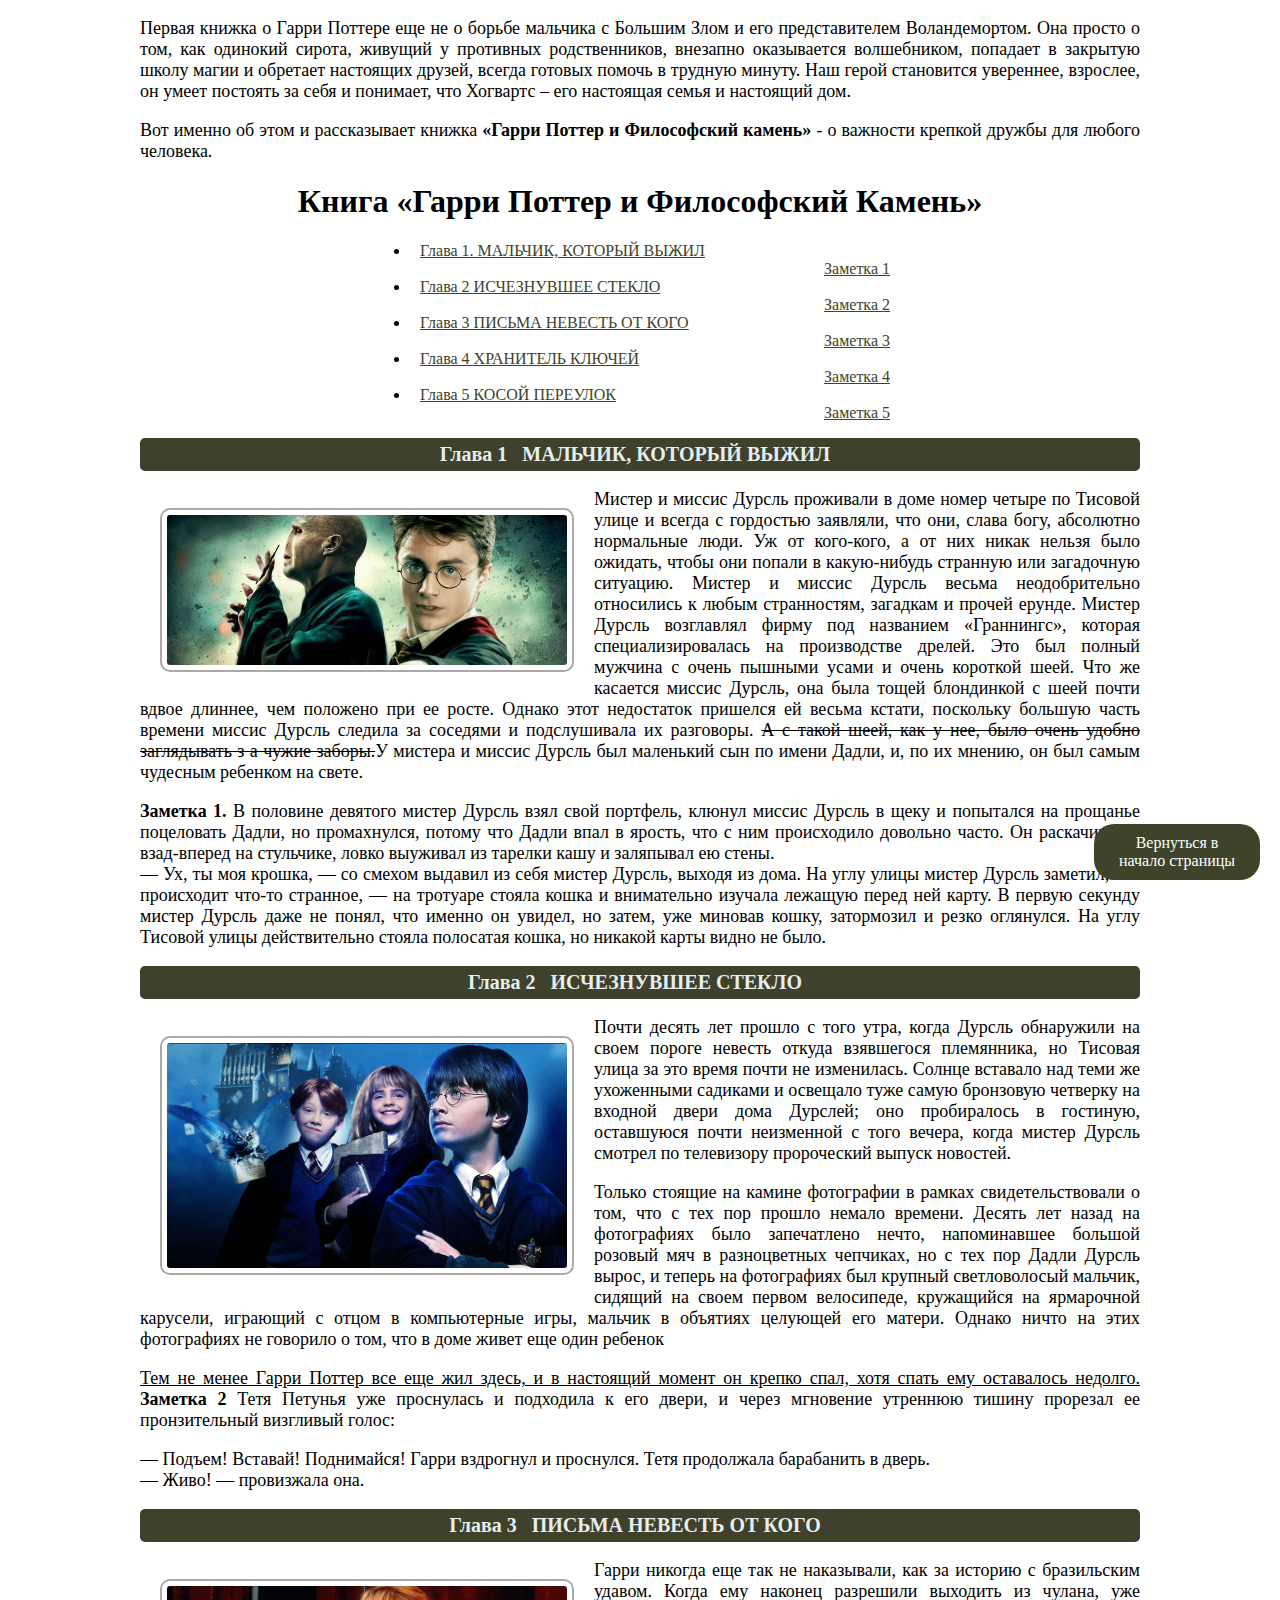
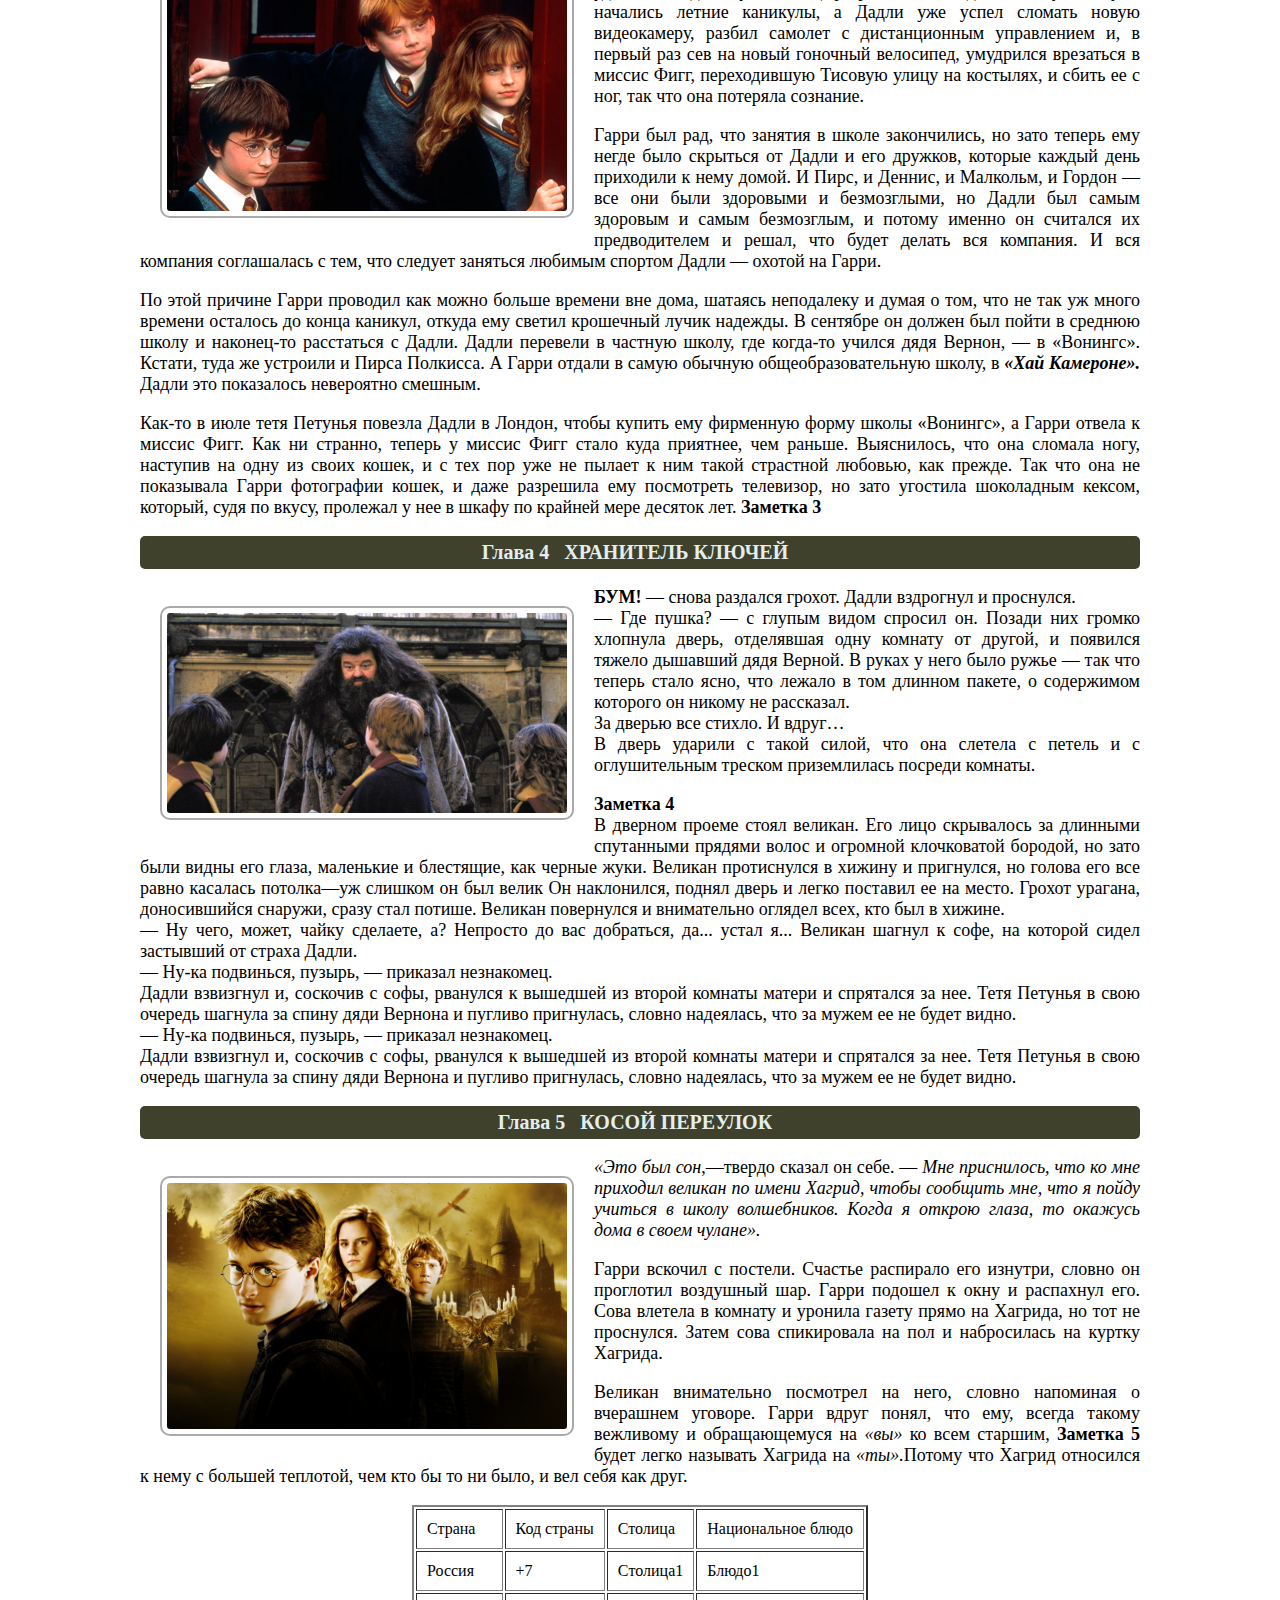
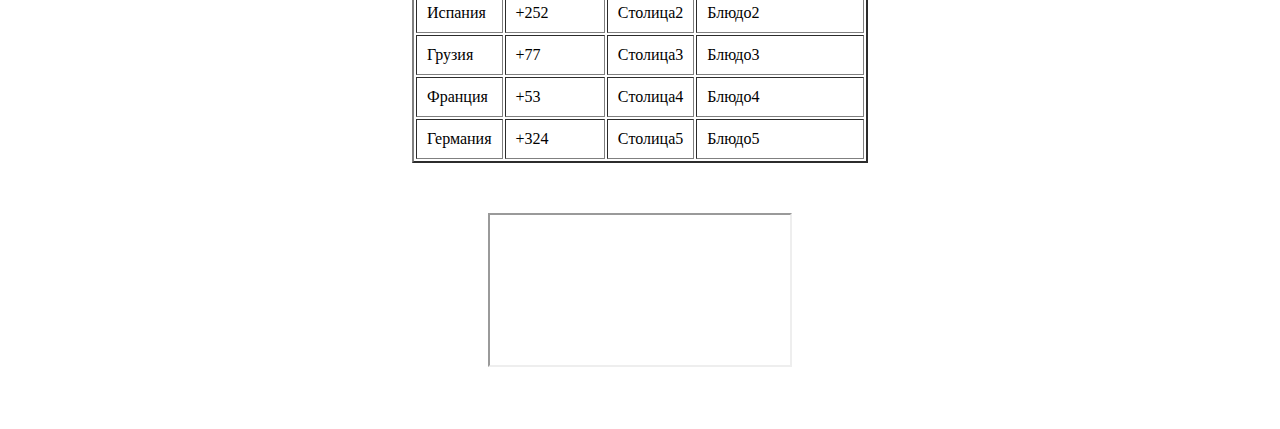
<file: index.html>
<!DOCTYPE html>
<html lang="ru">
<head>
    <meta charset="UTF-8">
    <title>Гарри Поттер</title>
    <link rel="stylesheet" href="style.css">
</head>
<body>
    <div class="container">
        <p id="top">
            Первая книжка о Гарри Поттере еще не о борьбе мальчика с Большим Злом и его представителем Воландемортом.
            Она просто о том, как одинокий сирота, живущий у противных родственников, внезапно оказывается волшебником,
            попадает в закрытую школу магии и обретает настоящих друзей, всегда готовых помочь в трудную минуту.
            Наш герой становится увереннее, взрослее, он умеет постоять за себя и понимает,
            что Хогвартс – его настоящая семья и настоящий дом.
        </p>
        <p>
            Вот именно об этом и рассказывает книжка <b>«Гарри Поттер и Философский камень»</b> -
            о важности крепкой дружбы для любого человека.
        </p>
        <h1>Книга «Гарри Поттер и Философский Камень»</h1>
    </div>

    <nav class="container">
        <ul class="content_links">
            <li>
                <a href="#gl1">Глава 1. МАЛЬЧИК, КОТОРЫЙ ВЫЖИЛ</a>

                <ul>
                    <li>
                        <a href="#z1">Заметка 1</a>
                    </li>
                </ul>
            </li>
            <li>
                <a href="#gl2">Глава 2 ИСЧЕЗНУВШЕЕ СТЕКЛО</a>
                <ul>
                    <li>
                        <a href="#z2">Заметка 2</a>
                    </li>
                </ul>
            </li>
            <li>
                <a href="#gl3">Глава 3 ПИСЬМА НЕВЕСТЬ ОТ КОГО</a>
                <ul>
                    <li>
                        <a href="#z3">Заметка 3</a>
                    </li>
                </ul>
            </li>
            <li>
                <a href="#gl4">Глава 4 ХРАНИТЕЛЬ КЛЮЧЕЙ</a>
                <ul>
                    <li>
                        <a href="#z5">Заметка 4</a>
                    </li>
                </ul>
            </li>
            <li>
                <a href="#gl5">Глава 5 КОСОЙ ПЕРЕУЛОК</a>
                <ul>
                    <li>
                        <a href="#z5">Заметка 5</a>
                    </li>
                </ul>
            </li>
        </ul>
    </nav>
    <main class="container">
        <h2 id="gl1">Глава 1 <span>МАЛЬЧИК, КОТОРЫЙ ВЫЖИЛ</span></h2>
        <img src="./assets/hp1_img.jpg" alt="Глава 1">
        <p>
            Мистер и миссис Дурсль проживали в доме номер четыре по Тисовой улице и всегда с гордостью заявляли,
            что они, слава богу, абсолютно нормальные люди. Уж от кого-кого, а от них никак нельзя было ожидать,
            чтобы они попали в какую-нибудь странную или загадочную ситуацию. Мистер и миссис Дурсль весьма
            неодобрительно относились к любым странностям, загадкам и прочей ерунде.
            Мистер Дурсль возглавлял фирму под названием «Граннингс», которая специализировалась на производстве дрелей.
            Это был полный мужчина с очень пышными усами и очень короткой шеей.
            Что же касается миссис Дурсль, она была тощей блондинкой с шеей почти вдвое длиннее, чем положено при ее росте.
            Однако этот недостаток пришелся ей весьма кстати, поскольку большую часть времени миссис Дурсль следила за
            соседями и подслушивала их разговоры. <s>А с такой шеей, как у нее, было очень удобно заглядывать з
            а чужие заборы.</s>У мистера и миссис Дурсль был маленький сын по имени Дадли, и, по их мнению, он был самым
            чудесным ребенком на свете.
        </p>
        <p>
            <b id="z1">Заметка 1.</b> В половине девятого мистер Дурсль взял свой портфель, клюнул миссис Дурсль в щеку и попытался на прощанье
            поцеловать Дадли, но промахнулся, потому что Дадли впал в ярость, что с ним происходило довольно часто.
            Он раскачивался взад-вперед на стульчике, ловко выуживал из тарелки кашу и заляпывал ею стены.<br>
            — Ух, ты моя крошка, — со смехом выдавил из себя мистер Дурсль, выходя из дома.
            На углу улицы мистер Дурсль заметил, что происходит что-то странное, — на тротуаре стояла кошка и
            внимательно изучала лежащую перед ней карту. В первую секунду мистер Дурсль даже не понял, что именно он
            увидел, но затем, уже миновав кошку, затормозил и резко оглянулся. На углу Тисовой улицы действительно стояла
            полосатая кошка, но никакой карты видно не было.
        </p>
        <h2 id="gl2" align="center">Глава 2 <span>ИСЧЕЗНУВШЕЕ СТЕКЛО</span></h2>
        <img src="./assets/hp2_img.jpeg" alt="Глава 2" width="400">
        <p>
            Почти десять лет прошло с того утра, когда Дурсль обнаружили на своем пороге невесть откуда взявшегося племянника,
            но Тисовая улица за это время почти не изменилась. Солнце вставало над теми же ухоженными садиками и освещало
            туже самую бронзовую четверку на входной двери дома Дурслей; оно пробиралось в гостиную, оставшуюся почти
            неизменной с того вечера, когда мистер Дурсль смотрел по телевизору пророческий выпуск новостей.
        </p>
        <p>
            Только стоящие на камине фотографии в рамках свидетельствовали о том, что с тех пор прошло немало времени.
            Десять лет назад на фотографиях было запечатлено нечто, напоминавшее большой розовый мяч в разноцветных чепчиках,
            но с тех пор Дадли Дурсль вырос, и теперь на фотографиях был крупный светловолосый мальчик, сидящий на своем
            первом велосипеде, кружащийся на ярмарочной карусели, играющий с отцом в компьютерные игры, мальчик в объятиях
            целующей его матери. Однако ничто на этих фотографиях не говорило о том, что в доме живет еще один ребенок
        </p>
        <p>
            <u>Тем не менее Гарри Поттер все еще жил здесь, и в настоящий момент он крепко спал, хотя спать ему оставалось недолго.</u>
            <b id="z2">Заметка 2</b> Тетя Петунья уже проснулась и подходила к его двери, и через мгновение утреннюю тишину прорезал ее
            пронзительный визгливый голос:
        </p>
        <p>— Подъем! Вставай! Поднимайся! Гарри вздрогнул и проснулся. Тетя продолжала барабанить в дверь. <br>
            — Живо! — провизжала она.
        </p>
        <h2 id="gl3">Глава 3 <span>ПИСЬМА НЕВЕСТЬ ОТ КОГО</span></h2>
        <img src="./assets/hp3_img.jpg" alt="Глава 3" width="400">
        <p>
            Гарри никогда еще так не наказывали, как за историю с бразильским удавом. Когда ему наконец разрешили выходить
            из чулана, уже начались летние каникулы, а Дадли уже успел сломать новую видеокамеру, разбил самолет с
            дистанционным управлением и, в первый раз сев на новый гоночный велосипед, умудрился врезаться в миссис Фигг,
            переходившую Тисовую улицу на костылях, и сбить ее с ног, так что она потеряла сознание.
        </p>
        <p>
            Гарри был рад, что занятия в школе закончились, но зато теперь ему негде было скрыться от Дадли и его дружков,
            которые каждый день приходили к нему домой. И Пирс, и Деннис, и Малкольм, и Гордон — все они были здоровыми и
            безмозглыми, но Дадли был самым здоровым и самым безмозглым, и потому именно он считался их предводителем и
            решал, что будет делать вся компания. И вся компания соглашалась с тем, что следует заняться любимым спортом
            Дадли — охотой на Гарри.
        </p>
        <p>По этой причине Гарри проводил как можно больше времени вне дома, шатаясь неподалеку и думая о том, что не так
            уж много времени осталось до конца каникул, откуда ему светил крошечный лучик надежды. В сентябре он должен был
            пойти в среднюю школу и наконец-то расстаться с Дадли. Дадли перевели в частную школу, где когда-то учился дядя
            Вернон, — в «Вонингс». Кстати, туда же устроили и Пирса Полкисса. А Гарри отдали в самую обычную
            общеобразовательную школу, в <b><i>«Хай Камероне».</i></b> Дадли это показалось невероятно смешным.
        </p>
        <p>
            Как-то в июле тетя Петунья повезла Дадли в Лондон, чтобы купить ему фирменную форму школы «Вонингс», а Гарри
            отвела к миссис Фигг. Как ни странно, теперь у миссис Фигг стало куда приятнее, чем раньше. Выяснилось, что она
            сломала ногу, наступив на одну из своих кошек, и с тех пор уже не пылает к ним такой страстной любовью,
            как прежде. Так что она не показывала Гарри фотографии кошек, и даже разрешила ему посмотреть телевизор, но
            зато угостила шоколадным кексом, который, судя по вкусу, пролежал у нее в шкафу по крайней мере десяток лет.
            <b id="z3">Заметка 3</b>
        </p>
        <h2 id="gl4">Глава 4 <span>ХРАНИТЕЛЬ КЛЮЧЕЙ</span></h2>
        <img src="./assets/hp4_img.jpg" alt="Глава 4" width="400">
        <p>
            <b>БУМ!</b> — снова раздался грохот. Дадли вздрогнул и проснулся. <br>
            — Где пушка? — с глупым видом спросил он. Позади них громко хлопнула дверь, отделявшая
            одну комнату от другой, и появился тяжело дышавший дядя Верной. В руках у него было ружье — так что теперь
            стало ясно, что лежало в том длинном пакете, о содержимом которого он никому не рассказал.<br>
            За дверью все стихло. И вдруг…<br>
            В дверь ударили с такой силой, что она слетела с петель и с оглушительным треском приземлилась посреди комнаты.
        </p>
        <p>
            <b id="z4">Заметка 4</b><br>
            В дверном проеме стоял великан. Его лицо скрывалось за длинными спутанными прядями волос и огромной клочковатой
            бородой, но зато были видны его глаза, маленькие и блестящие, как черные жуки. Великан протиснулся в хижину и
            пригнулся, но голова его все равно касалась потолка—уж слишком он был велик Он наклонился, поднял дверь и легко
            поставил ее на место. Грохот урагана, доносившийся снаружи, сразу стал потише. Великан повернулся и внимательно
            оглядел всех, кто был в хижине.<br>
            — Ну чего, может, чайку сделаете, а? Непросто до вас добраться, да... устал я...
            Великан шагнул к софе, на которой сидел застывший от страха Дадли.<br>
            — Ну-ка подвинься, пузырь, — приказал незнакомец.<br>
            Дадли взвизгнул и, соскочив с софы, рванулся к вышедшей из второй комнаты матери и спрятался за нее. Тетя
            Петунья в свою очередь шагнула за спину дяди Вернона и пугливо пригнулась, словно надеялась, что за мужем ее
            не будет видно.<br>
            — Ну-ка подвинься, пузырь, — приказал незнакомец.<br>
            Дадли взвизгнул и, соскочив с софы, рванулся к вышедшей из второй комнаты матери и спрятался за нее.
            Тетя Петунья в свою очередь шагнула за спину дяди Вернона и пугливо пригнулась, словно надеялась, что за
            мужем ее не будет видно.
        </p>
        <h2 id="gl5">Глава 5 <span>КОСОЙ ПЕРЕУЛОК</span></h2>
        <img src="./assets/hp5_img.jpeg" alt="Глава 5" width="400">
        <p>
            <i>«Это был сон</i>,—твердо сказал он себе. — <i>Мне приснилось, что ко мне приходил великан по имени Хагрид,
            чтобы сообщить мне, что я пойду учиться в школу волшебников. Когда я открою глаза, то окажусь дома в
            своем чулане».</i>
        <p>
            Гарри вскочил с постели. Счастье распирало его изнутри, словно он проглотил воздушный шар. Гарри подошел к
        окну и распахнул его. Сова влетела в комнату и уронила газету прямо на Хагрида, но тот не проснулся. Затем сова
        спикировала на пол и набросилась на куртку Хагрида.
        </p>
        <p>
            Великан внимательно посмотрел на него, словно напоминая о вчерашнем уговоре. Гарри вдруг понял, что ему, всегда
            такому вежливому и обращающемуся на <i>«вы»</i> ко всем старшим, <b id="z5">Заметка 5</b> будет легко называть Хагрида
            на <i>«ты».</i>Потому что Хагрид относился к нему с большей теплотой, чем кто бы то ни было, и вел себя как друг.
        </p>
    </main>
    <div class="container">
        <table border="2" cellpadding="10">
            <tr class="table">
                <td>Страна</td><td>Код страны</td><td>Столица</td><td>Национальное блюдо</td>
            </tr>
            <tr>
                <td>Россия</td><td>+7</td><td>Cтолица1</td><td>Блюдо1</td>
            </tr>
            <tr>
                <td>Испания</td><td>+252</td><td>Cтолица2</td><td>Блюдо2</td>
            </tr>
            <tr>
                <td>Грузия</td><td>+77</td><td>Cтолица3</td><td>Блюдо3</td>
            </tr>
            <tr>
                <td>Франция</td><td>+53</td><td>Cтолица4</td><td>Блюдо4</td>
            </tr>
            <tr>
                <td>Германия</td><td>+324</td><td>Cтолица5</td><td>Блюдо5</td>
            </tr>
        </table>
    </div>
    <div class="container_img">
        <iframe src="https://www.youtube.com/embed/UoQpgdtzxLE"></iframe>
    </div>
    <a class="toplink" href="#top">Вернуться в начало страницы</a>
</body>
</html>
</file>
<file: style.css>
p {
    font-size: 18px;
    text-align: justify;
    font-family: "Comic Sans MS";
    display: block;
}
h1 {
    text-align: center;
}
h2 {
    font-size: 20px;
    font-family: Tahoma;
    background: #3f412c;
    padding: 5px 10px;
    border-radius: 5px;
    color: #e4eeec;
    text-align: center;

}
h2 span {
    background: #3f412c;
    padding: 5px 10px;
    border-radius: 5px;
    color: #e4eeec;
    font-family: "Arial Hebrew";
    font-size: 20px;
}
img {
    float: left;
    margin: 20px;
    border: 2px solid darkgray;
    border-radius: 10px;
    padding: 5px;
    width: 400px;
}
.container {
    margin: 0 auto;
    width: 1000px;
}
.content_links {
    width: 500px;
    margin: auto;
}
.content_links li {
    padding-left: 30px;
    list-style: none;
    text-align: right;
}
.content_links > li {
    padding: 0 20px;
    text-align: left;
    padding-left: 10PX;
    list-style: disc;
}
.content_links a {
    color: #3e432a;
    font-family: tahoma;
}
table {
    border: 2 #3e432a;
    margin: auto;
}
.container_img {
    margin: 0 auto;
    width: 304px;
    padding: 50px;
}
.toplink {
    font-family: Tahoma;
    border-radius: 20px;
    text-align: center;
    width: 130px;
    position: fixed;
    padding: 10px 18px;
    bottom: 20px;
    right: 20px;
    color: #fff;
    background: #3e432a;
    text-decoration: none;
}
</file>
